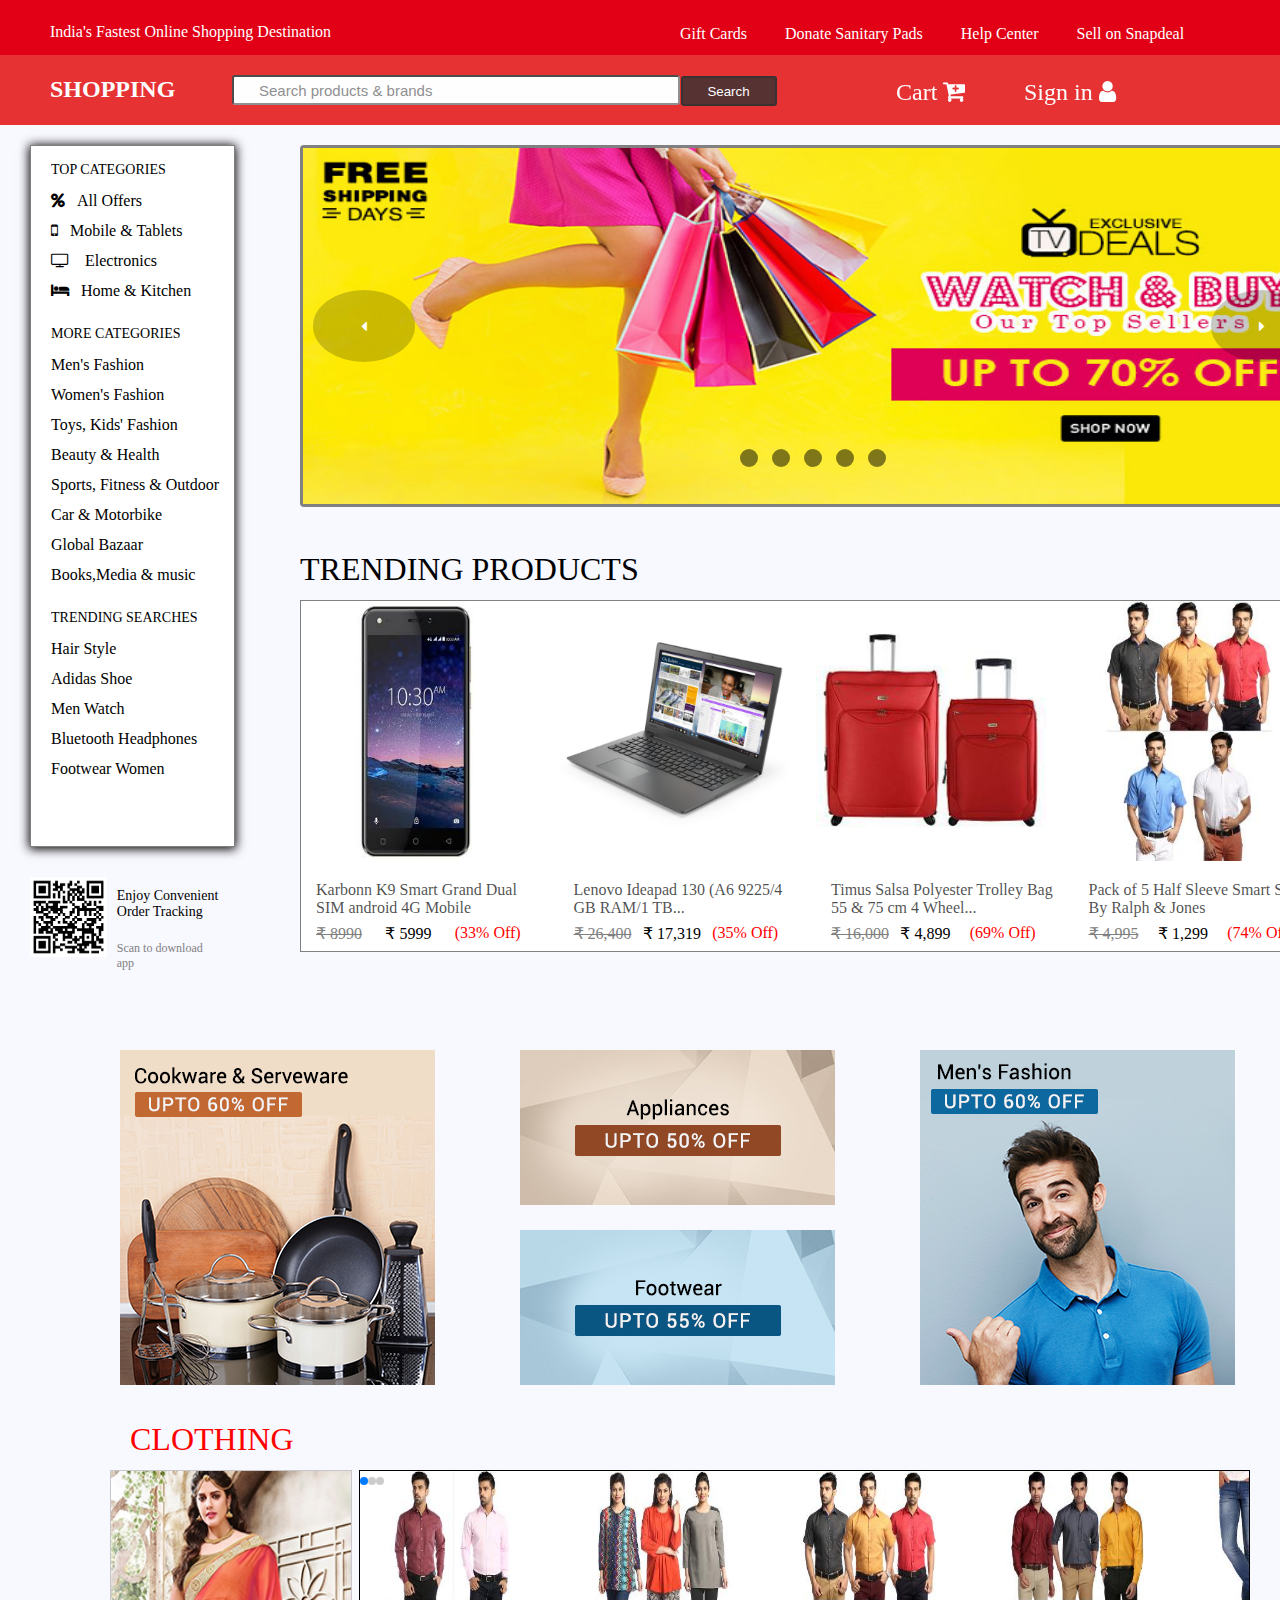
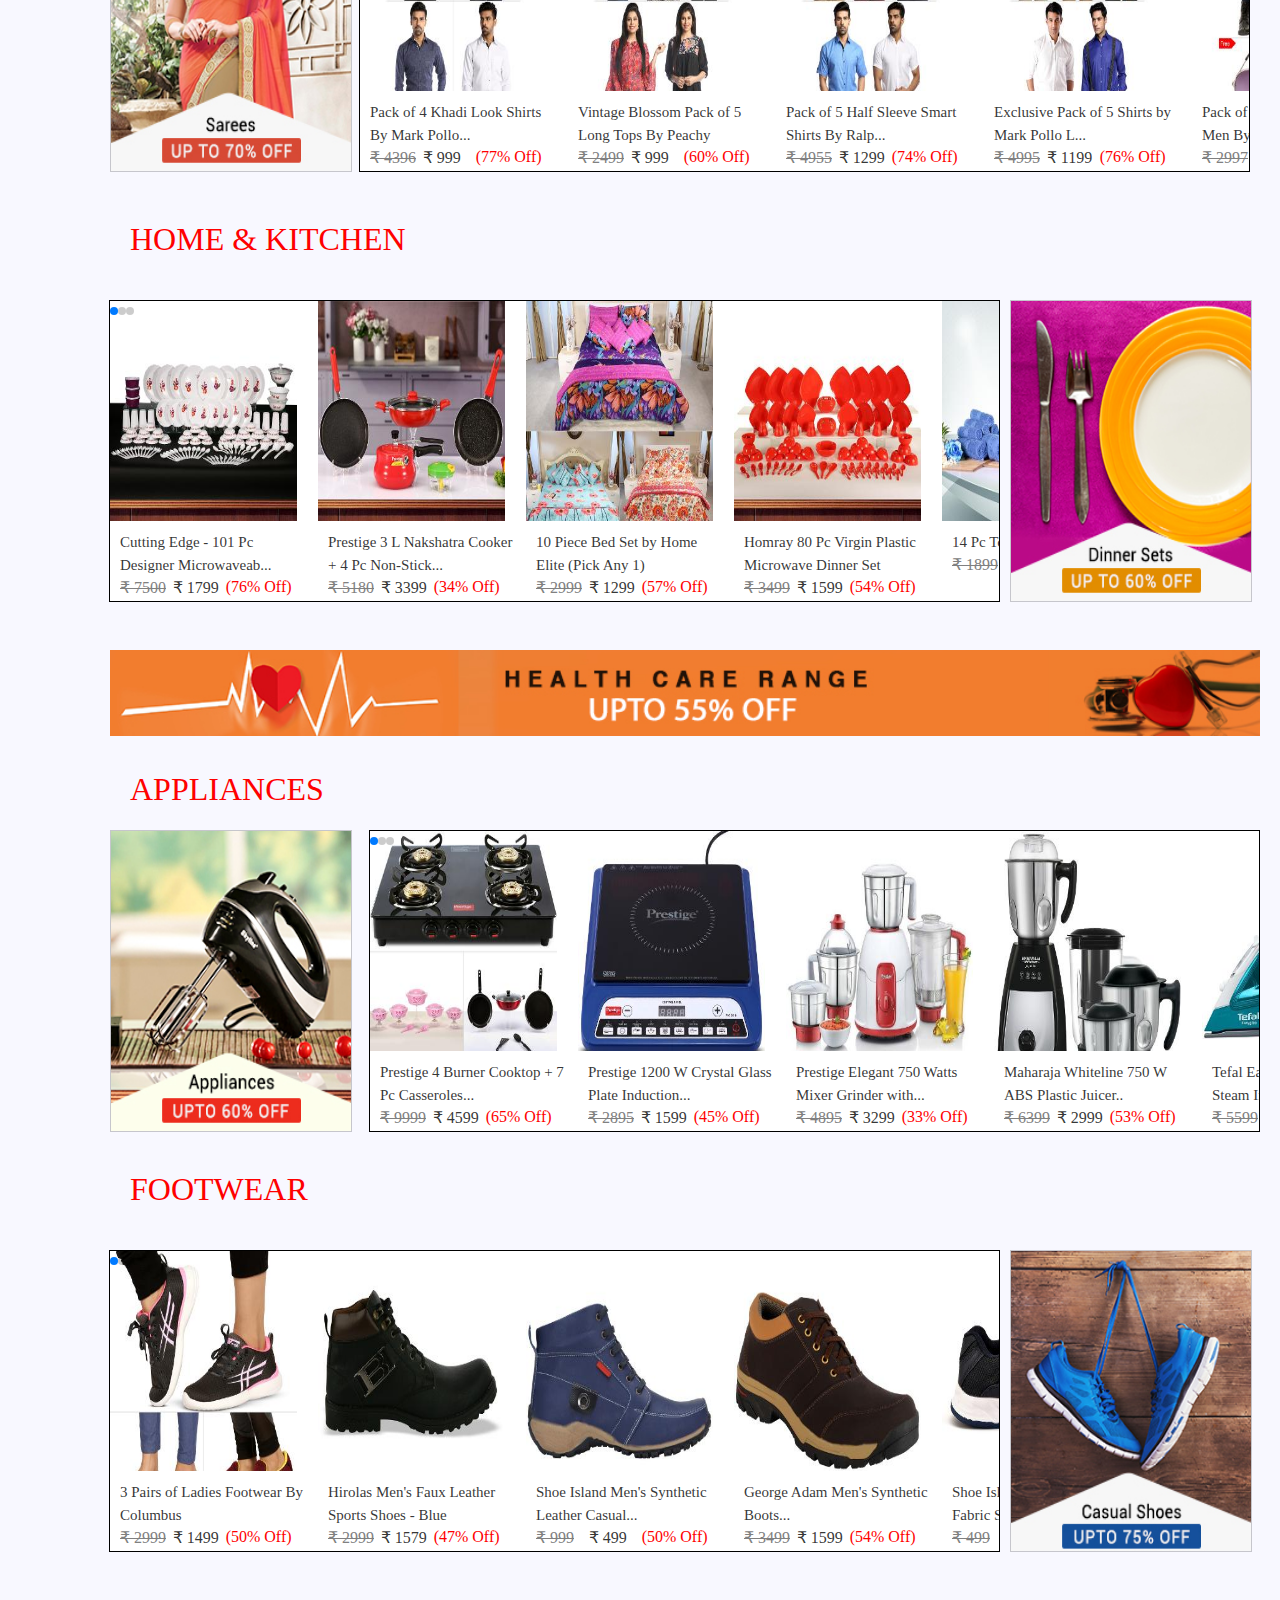
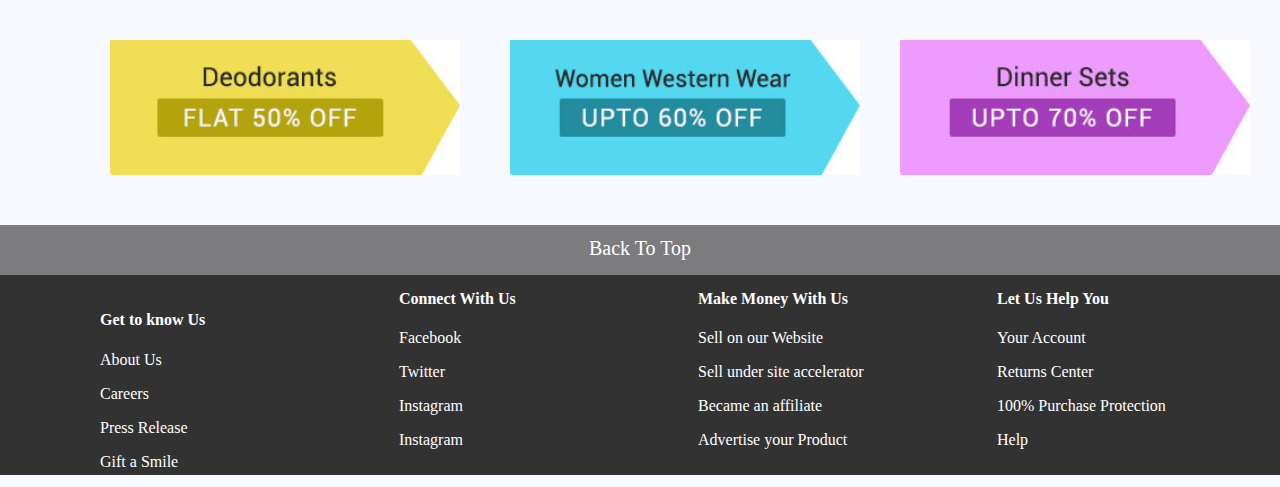
<file: Shopping website/index.html>
<!DOCTYPE html>
<html lang="">
<head>
     <meta charset="utf-8">
     <meta name="viewport" content="width=device-width, initial-scale=1.0">
     <meta name="viewport" content="width=device-width, initial-scale=1, minimum-scale=1, maximum-scale=1">
     <title>SHOPPING</title>
     <link rel=icon href="image/shopping-1.jpeg">
     <link rel="stylesheet" href="swiper.min.css.css">
     <link rel="stylesheet" href="CSS/style.css">
     <link href="https://stackpath.bootstrapcdn.com/font-awesome/4.7.0/css/font-awesome.min.css" rel="stylesheet" integrity="sha384-wvfXpqpZZVQGK6TAh5PVlGOfQNHSoD2xbE+QkPxCAFlNEevoEH3Sl0sibVcOQVnN" crossorigin="anonymous">
     <script>
          onload = start;
          function start(){
               var i = 1;
               function move(){
                    i = (i % 5) + 1;
                    document.getElementById('id' + i).checked = true;
               }
               setInterval(move, 3000); 
          }
     
     </script>
</head>

<body>
     <div id="nav-1">
         <div id="section-1">
               <p>India's Fastest Online Shopping Destination</p>
         </div>
         <div id="section-2">
               <ul>
                    <li><a href="">Gift Cards</a></li>
                    <li><a href="">Donate Sanitary Pads</a></li>
                    <li><a href="">Help Center</a></li>
                    <li><a href="">Sell on Snapdeal</a></li>
               </ul> 
          </div> 
     </div>
     <div id="nav-2">
         <div id="section-3">
<!--               <img src="image/shopping-2.svg" style="padding-left: 50px; padding-top: 18px;">-->
                  <h2 style="padding-left: 50px; padding-top: 1px;color: white;">SHOPPING</h2>
         </div>
         <div id="section-4">
<!--              <button>|||</button>-->
         </div>
         <div id="section-5">
              <form>
                   <input type="search" id="search-1" placeholder="Search products & brands">
                   <input type="button" value="Search" id="search-2">
              </form>
         </div>
         <div id="section-6">
              <p>Sign in <i class="fa fa-user" aria-hidden="true"></i></p>
         </div>
         <div id="section-7">
              <p>Cart <i class="fa fa-cart-plus" aria-hidden="true"></i></p>
         </div>
     </div>
   <div id="section-10">
     <div id="box-1">
        <div class="mainmenu">
          <ul class="ul2">
             <p style="font-size: 14px; padding-left: 0px;">TOP CATEGORIES</p>
               <li class="li2"><a  class="a2" href=""><i class="fa fa-percent" aria-hidden="true"></i>All Offers</a>
                  <div class="submenu1">
                      <div class="section-8">
                         <ul>
                             <p class="para1">AUTUMN/WINTER SPECIAL</p>
                              <li><a href="">Air Purifiers</a></li>
                              <li><a href="">Air Conditioners</a></li> 
                              <hr>
                              <p class="para1">FESTIVE DECOR LIGHTING</p>
                              <li><a href="">Decorative Lighting</a></li>
                              <li><a href="">Diyas</a></li>
                              <hr>
                              <p class="para1">SEASONAL CARE</p>
                              <li><a href="">Face Wash & Cleaners</a></li>
                              <li><a href="">Deodorants</a></li>
                         </ul>
                      </div>
                         <div class="section-9">
                         <ul>
                             <p class="para1">MEN'S FASHION</p>
                              <li><a href="">Full Sleeve Tees</a></li>
                              <li><a href="">Shirts</a></li>
                              <li><a href="">Kurta Pyjama Sets</a></li> 
                              <hr>
                              <p class="para1">WOMEN'S FASHION</p>
                              <li><a href="">Dresses</a></li>
                              <li><a href="">Silk Sarees</a></li>
                              <hr>
                         </ul>
                       </div>
                    </div> 
                 </li>
              <li class="li2"><a  class="a2" href=""><i class="fa fa-mobile" aria-hidden="true"></i>Mobile & Tablets</a>
                   <div class="submenu1 submenu2">
                      <div class="section-8">
                         <ul>
                             <p class="para1">MOBILE PHONES</p>
                              <li><a href="">Smart Phones</a></li>
                              <li><a href="">Feature Phones</a></li>
                              <hr>
                              <p class="para1">TOP BRANDS</p>
                              <li><a href="">Panasonic</a></li>
                              <li><a href="">Micromax</a></li>
                              <li><a href="">Samsung</a></li>
                         </ul>
                       </div>
                         <div class="section-9">
                          <ul>
                            <p class="para1">POWER BANKS</p>
                              <li><a href="">Intex</a></li>
                              <li><a href="">Syska</a></li>
                              <hr>
                              <p class="para1">TABLET</p>
                              <li><a href="">Samsung</a></li>
                              <li><a href="">Micromax</a></li>
                              <li><a href="">iBall</a></li>
                         </ul>
                    </div>
                  </div>
              </li>
              <li class="li2"><a  class="a2" href=""><i class="fa fa-television" aria-hidden="true"></i> Electronics</a>
                   <div class="submenu1 submenu2 submenu3">
                      <div class="section-8">
                         <ul>
                             <p class="para1">TELEVISION</p>
                              <li><a href="">Top Selling TVs</a></li>
                              <li><a href="">Full HD TVs</a></li>
                              <li><a href="">Ultra HD TVs</a></li>
                              <hr>
                              <p class="para1">SPEAKERS</p>
                              <li><a href="">Bluetooth speaker</a></li>
                              <li><a href="">2.1 & 2.0 Speaker</a></li>
                         </ul>
                       </div>
                         <div class="section-9">
                          <ul>
                            <p class="para1">WINTER APPLIANCES</p>
                              <li><a href="">Geysers</a></li>
                              <li><a href="">Room Heaters</a></li>
                             
                              <hr>
                              <p class="para1">SUMMER APPLIANCES</p>
                              <li><a href="">Fans</a></li>
                              <li><a href="">Air Conditioners</a></li>
                         </ul>
                    </div>
                   </div>
              </li>
<!--              <li class="li2"><a  class="a2" href=""><i class="fa fa-desktop" aria-hidden="true"></i>Computers & Gaming</a></li>-->
              <li class="li2"><a  class="a2" href=""><i class="fa fa-bed" aria-hidden="true"></i>Home & Kitchen</a>
                   <div class="submenu1 submenu2 submenu3 submenu4">
                      <div class="section-8">
                         <ul>
                             <p class="para1">KITCHEN APPLIANCES</p>
                              <li><a href="">Juicer Mixer Grinder</a></li>
                              <li><a href="">Induction Cooktops</a></li>
                              <hr>
                              <p class="para1">KITCHENWARE</p>
                              <li><a href="">Kitchen Tools</a></li>
                              <li><a href="">Pressure Cookers</a></li>
                              <hr>
                              <p class="para1">FURNITURE</p>
                              <li><a href="">Living Room</a></li>
                              <li><a href="">Bed Room</a></li>
                         </ul>
                        </div>
                   </div>
              </li>
              <p style="font-size: 14px; padding-left: 0px;">MORE CATEGORIES</p>
              <li class="li3"><a class="a2" href="">Men's Fashion</a></li>
              <li class="li3"><a class="a2" href="">Women's Fashion</a></li>
              <li class="li3"><a class="a2" href="">Toys, Kids' Fashion</a></li>
              <li class="li3"><a class="a2" href="">Beauty & Health</a></li>
              <li class="li3"><a class="a2" href="">Sports, Fitness & Outdoor</a></li>
              <li class="li3"><a class="a2" href="">Car & Motorbike</a></li>
              <li class="li3"><a class="a2" href="">Global Bazaar</a></li>
              <li class="li3"><a class="a2" href="">Books,Media & music</a></li>
              <p style="font-size: 14px; padding-left: 0px;">TRENDING SEARCHES</p>
              <li class="li3"><a class="a2" href="">Hair Style</a></li>
              <li class="li3"><a class="a2" href="">Adidas Shoe</a></li>
              <li class="li3"><a class="a2" href="">Men Watch</a></li>
              <li class="li3"><a class="a2" href="">Bluetooth Headphones</a></li>
              <li class="li3"><a class="a2" href="">Footwear Women</a></li>
         </ul>
       </div>
     </div>
    </div>
     
     
    <div id="section-11">
     <div class="container">
         <input type="radio" id="id1" name="images" checked>
         <input type="radio" id="id2" name="images">
         <input type="radio" id="id3" name="images">
         <input type="radio" id="id4" name="images">
         <input type="radio" id="id5" name="images">
         
          <div class="img_slider" id="one">
               <img src="image/shopping-16.SliderImage1_1568200589370" alt="">
               <label for="id5" class="prev">
                    <i class="fa fa-caret-left" aria-hidden="true"></i>
               </label>
               <label for="id2" class="next">
                    <i class="fa fa-caret-right" aria-hidden="true"></i>
               </label>
          </div>
          
          <div class="img_slider" id="two">
               <img src="image/shopping-14.webp" alt="">
               <label for="id1" class="prev">
                    <i class="fa fa-caret-left" aria-hidden="true"></i>
               </label>
               <label for="id3" class="next">
                    <i class="fa fa-caret-right" aria-hidden="true"></i>
               </label>
          </div>
          
          <div class="img_slider" id="three">
               <img src="image/shopping-11.jpg" alt="">
               <label for="id2" class="prev">
                    <i class="fa fa-caret-left" aria-hidden="true"></i>
               </label>
               <label for="id4" class="next">
                    <i class="fa fa-caret-right" aria-hidden="true"></i>
               </label>
          </div>
          
          <div class="img_slider" id="four">
               <img src="image/shopping-12.jpg" alt="">
               <label for="id3" class="prev">
                    <i class="fa fa-caret-left" aria-hidden="true"></i>
               </label>
               <label for="id5" class="next">
                    <i class="fa fa-caret-right" aria-hidden="true"></i>
               </label>
          </div>
          
          <div class="img_slider" id="five">
               <img src="image/shopping-9.jpg" alt="">
               <label for="id4" class="prev">
                    <i class="fa fa-caret-left" aria-hidden="true"></i>
               </label>
               <label for="id1" class="next">
                    <i class="fa fa-caret-right" aria-hidden="true"></i>
               </label>
          </div>
          <div class="nav-slider">
               <label for="id1" class="dots" id="dot-1"></label>
               <label for="id2" class="dots" id="dot-2"></label>
               <label for="id3" class="dots" id="dot-3"></label>
               <label for="id4" class="dots" id="dot-4"></label>
               <label for="id5" class="dots" id="dot-5"></label>
          </div>
     </div>
    </div>
    
    <div id="section-12">
<!--         <img src="image/advertisement-3.jpg"; width="330px"; height="375px";>-->
    </div>
    <h1 id="heading-1">TRENDING PRODUCTS</h1>
    <div class="box-2">
        <div class="section-13">
             <a title="Karbonn K9 Smart Grand Dual SIM android 4G Mobile" href="" class="a1"><img src="image/shopping-1.1.jpg";><p>Karbonn K9 Smart Grand Dual SIM android 4G Mobile</p></a>
             <div class="section-14"><p>&#8377; 8990</p></div>
             <div class="section-15"><p>&#8377; 5999</p></div>
             <div class="section-16"><p>(33% Off)</p></div>
        </div>
        <div class="section-13">
             <a title="Lenovo Ideapad 130 (A6 9225/4 GB RAM/1 TB HDD/39.624 cm (15.6 inch)HD /DOS/No ODD)" href="" class="a1"><img src="image/shopping-1.2.png";><p>Lenovo Ideapad 130 (A6 9225/4 GB RAM/1 TB...</p></a>
             <div class="section-14"><p>&#8377; 26,400</p></div>
             <div class="section-15"><p>&#8377; 17,319</p></div>
             <div class="section-16"><p>(35% Off)</p></div>
        </div>
        <div class="section-13">
             <a title="Timus Salsa Polyester Trolley Bag 55 & 75 cm 4 Wheel Check-in Luggage Travel Suitcase Set of 2 (Red)" href="" class="a1"><img src="image/shopping-1.jpeg";><p title="">Timus Salsa Polyester Trolley Bag 55 & 75 cm 4 Wheel...</p></a>
             <div class="section-14"><p>&#8377; 16,000</p></div>
             <div class="section-15"><p>&#8377; 4,899</p></div>
             <div class="section-16"><p>(69% Off)</p></div>
        </div>
        <div class="section-13">
             <a title="Pack of 5 Half Sleeve Smart Shirts By Ralph & Jones" href="" class="a1"><img src="image/clothng-3.jpg";><p>Pack of 5 Half Sleeve Smart Shirts By Ralph & Jones</p></a>
             <div class="section-14"><p>&#8377; 4,995</p></div>
             <div class="section-15"><p>&#8377; 1,299</p></div>
             <div class="section-16"><p>(74% Off)</p></div>
        </div>
    </div>
    <div id="below-box-1">
       <div id="section-14">
              <img src="image/QR%20code.png">
       </div>
        <div id="section-15">
              <p>Enjoy Convenient Order Tracking</p>
              <p id="para2">Scan to download app</p>
        </div>
    </div>
    <a href=""><div id="advertisement-5" ><img src="image/advertisement-5.jpg"></div></a>
    <a href=""><div id="advertisement-6" ><img src="image/advertisement-6.jpg"></div></a>
    <a href=""><div id="advertisement-7" ><img src="image/advertisement-7.jpg"></div></a>
    <a href=""><div id="advertisement-8" ><img src="image/advertisement-8.jpg"></div></a>
    
<h1 id="heading-2">CLOTHING</h1>
<a href=""><img class="cloth-1" src="image/clothing-main.jpg"></a>

<div class="swiper-img">
    <div class="swiper-container">
         <div class="swiper-wrapper">
              <div class="swiper-slide">
                   <a title="Pack of 4 Khadi Look Shirts By Mark Pollo London" href="clothing-1.html" class="a3">
                   <div class="imgBx">
                        <img src="image/clothing-1.jpg">
                   </div>
                  <div class="details"><p>Pack of 4 Khadi Look Shirts By Mark Pollo...</p></div>
                  <div class="section-17"><p>&#8377; 4396</p></div>
                  <div class="section-18"><p>&#8377; 999</p></div>
                  <div class="section-19"><p>(77% Off)</p></div>
                   </a>
              </div>
              
              <div class="swiper-slide">
                   <a title="Vintage Blossom Pack of 5 Long Tops By Peachy" href="" class="a3">
                    <div class="imgBx">
                        <img src="image/clothing-2.jpg">
                    </div>
                    <div class="details"><p>Vintage Blossom Pack of 5 Long Tops By Peachy</p></div>
                    <div class="section-17"><p>&#8377; 2499</p></div>
                    <div class="section-18"><p>&#8377; 999</p></div>
                    <div class="section-19"><p>(60% Off)</p></div>
                   </a>
              </div>
              <div class="swiper-slide">
                        <a title="Pack of 5 Half Sleeve Smart Shirts By Ralph & Jones" href="" class="a3">
                         <div class="imgBx">
                              <img src="image/clothng-3.jpg">
                         </div>
                         <div class="details"><p>Pack of 5 Half Sleeve Smart Shirts By Ralp...</p></div>
                         <div class="section-17"><p>&#8377; 4955</p></div>
                         <div class="section-18"><p>&#8377; 1299</p></div>
                         <div class="section-19"><p>(74% Off)</p></div>
                         </a>
              </div>
              <div class="swiper-slide">
                   <a title="Exclusive Pack of 5 Shirts by Mark Pollo London" href="" class="a3">
                    <div class="imgBx">
                        <img src="image/clothing-4.jpg">
                    </div>
                    <div class="details"><p>Exclusive Pack of 5 Shirts by Mark Pollo L...</p></div>
                    <div class="section-17"><p>&#8377; 4995</p></div>
                    <div class="section-18"><p>&#8377; 1199</p></div>
                    <div class="section-19"><p>(76% Off)</p></div>
                   </a>
              </div>
              <div class="swiper-slide">
                   <a title="Pack of 3 Stylish Jeans For Men By 3 Concepts + Sunglasses FREE" href="" class="a3">
                    <div class="imgBx">
                        <img src="image/clothing-5.jpg">
                    </div>
                    <div class="details"><p>Pack of 3 Stylish Jeans For Men By 3 Conce...</p></div>
                    <div class="section-17"><p>&#8377; 2997</p></div>
                    <div class="section-18"><p>&#8377; 1499</p></div>
                    <div class="section-19"><p>(50% Off)</p></div>
                   </a>
              </div>
              <div class="swiper-slide">
                   <a title="Pack of 4 Shirts+ Trouser Length & Belt FREE - Mark Pollo London" href="" class="a3">
                    <div class="imgBx">
                        <img src="image/clothing-6.jpg">
                    </div>
                    <div class="details"><p>Pack of 4 Shirts+ Trouser Length & Belt FR...</p></div>
                    <div class="section-17"><p>&#8377; 3996</p></div>
                    <div class="section-18"><p>&#8377; 1099</p></div>
                    <div class="section-19"><p>(72% Off)</p></div>
                   </a>
              </div>
              <div class="swiper-pagination"></div>
         </div>
     </div>
</div>
     <script src="swiper.min.js.js"></script>
     <script src="JS/script.js"></script>
     
     
<h1 id="heading-3">HOME & KITCHEN</h1>
<a href=""><img class="kitchen-1" src="image/kitchen-main.jpg"></a>

<div class="swiper-img-2">
    <div class="swiper-container">
         <div class="swiper-wrapper">
              <div class="swiper-slide">
                   <a title="Cutting Edge - 101 Pc Designer Microwaveable Dinner Set" href="" class="a3">
                   <div class="imgBx">
                        <img src="image/kitchen-1.jpg">
                   </div>
                  <div class="details"><p>Cutting Edge - 101 Pc Designer Microwaveab...</p></div>
                  <div class="section-17"><p>&#8377; 7500</p></div>
                  <div class="section-18"><p>&#8377; 1799</p></div>
                  <div class="section-19"><p>(76% Off)</p></div>
                   </a>
              </div>
              
              <div class="swiper-slide">
                   <a title="Prestige 3 L Nakshatra Cooker + 4 Pc Non-Stick Cookware Set + Mini Cutter" href="" class="a3">
                    <div class="imgBx">
                        <img src="image/kitchen-2.jpg">
                    </div>
                    <div class="details"><p>Prestige 3 L Nakshatra Cooker + 4 Pc Non-Stick...</p></div>
                    <div class="section-17"><p>&#8377; 5180</p></div>
                    <div class="section-18"><p>&#8377; 3399</p></div>
                    <div class="section-19"><p>(34% Off)</p></div>
                   </a>
              </div>
              <div class="swiper-slide">
                        <a title="10 Piece Bed Set by Home Elite (Pick Any 1)" href="" class="a3">
                         <div class="imgBx">
                              <img src="image/kitchen-4.jpg">
                         </div>
                         <div class="details"><p>10 Piece Bed Set by Home Elite (Pick Any 1)</p></div>
                         <div class="section-17"><p>&#8377; 2999</p></div>
                         <div class="section-18"><p>&#8377; 1299</p></div>
                         <div class="section-19"><p>(57% Off)</p></div>
                         </a>
              </div>
              <div class="swiper-slide">
                   <a title="Homray 80 Pc Virgin Plastic Microwave Dinner Set" href="" class="a3">
                    <div class="imgBx">
                        <img src="image/kitchen-5.jpg">
                    </div>
                    <div class="details"><p>Homray 80 Pc Virgin Plastic Microwave Dinner Set</p></div>
                    <div class="section-17"><p>&#8377; 3499</p></div>
                    <div class="section-18"><p>&#8377; 1599</p></div>
                    <div class="section-19"><p>(54% Off)</p></div>
                   </a>
              </div>
              <div class="swiper-slide">
                   <a title="14 Pc Towel Set By Trident" href="" class="a3">
                    <div class="imgBx">
                        <img src="image/kitchin-6.jpg">
                    </div>
                    <div class="details"><p>14 Pc Towel Set By Trident</p></div>
                    <div class="section-17"><p>&#8377; 1899</p></div>
                    <div class="section-18"><p>&#8377; 799</p></div>
                    <div class="section-19"><p>(58% Off)</p></div>
                   </a>
              </div>
              <div class="swiper-slide">
                   <a title="Vo. Temm Miracle Power Cleaner - 600 ml" href="" class="a3">
                    <div class="imgBx">
                        <img src="image/kitchen-3.jpg">
                    </div>
                    <div class="details"><p>Vo. Temm Miracle Power Cleaner - 600 ml</p></div>
                    <div class="section-17"><p>&#8377; 400</p></div>
                    <div class="section-18"><p>&#8377; 377</p></div>
                    <div class="section-19"><p>(6% Off)</p></div>
                   </a>
              </div>
              <div class="swiper-pagination"></div>
         </div>
     </div>
</div>
     <script src="swiper.min.js.js"></script>
     <script src="JS/script.js"></script>
     
     
<a href=""><img id="HealthCareImg" src="image/Health%20Care%20main.jpg"></a>
     
     
<h1 id="heading-4">APPLIANCES</h1>
<a href=""><img class="Appliance-1" src="image/Appliance%20main.jpg"></a>

<div class="swiper-img-3">
    <div class="swiper-container">
         <div class="swiper-wrapper">
              <div class="swiper-slide">
                   <a title="Prestige 4 Burner Cooktop + 7 Pc Casseroles Set + 6 Pc Cookware" href="" class="a3">
                   <div class="imgBx">
                        <img src="image/Appliance-1.jpg">
                   </div>
                  <div class="details"><p>Prestige 4 Burner Cooktop + 7 Pc Casseroles...</p></div>
                  <div class="section-17"><p>&#8377; 9999</p></div>
                  <div class="section-18"><p>&#8377; 4599</p></div>
                  <div class="section-19"><p>(65% Off)</p></div>
                   </a>
              </div>
              
              <div class="swiper-slide">
                   <a title="Prestige 1200 W Crystal Glass Plate Induction Cooktop - PIC 20.0" href="" class="a3">
                    <div class="imgBx">
                        <img src="image/Appliance-2.jpg">
                    </div>
                    <div class="details"><p>Prestige 1200 W Crystal Glass Plate Induction...</p></div>
                    <div class="section-17"><p>&#8377; 2895</p></div>
                    <div class="section-18"><p>&#8377; 1599</p></div>
                    <div class="section-19"><p>(45% Off)</p></div>
                   </a>
              </div>
              <div class="swiper-slide">
                        <a title="Prestige Elegant 750 Watts Mixer Grinder with 4 Jars" href="" class="a3">
                         <div class="imgBx">
                              <img src="image/Appliances-3.jpg">
                         </div>
                         <div class="details"><p>Prestige Elegant 750 Watts Mixer Grinder with...</p></div>
                         <div class="section-17"><p>&#8377; 4895</p></div>
                         <div class="section-18"><p>&#8377; 3299</p></div>
                         <div class="section-19"><p>(33% Off)</p></div>
                         </a>
              </div>
              <div class="swiper-slide">
                   <a title="Maharaja Whiteline 750 W ABS Plastic Juicer Mixer Grinder - Joy Elite" href="" class="a3">
                    <div class="imgBx">
                        <img src="image/Appliance-4.jpg">
                    </div>
                    <div class="details"><p>Maharaja Whiteline 750 W ABS Plastic Juicer..</p></div>
                    <div class="section-17"><p>&#8377; 6399</p></div>
                    <div class="section-18"><p>&#8377; 2999</p></div>
                    <div class="section-19"><p>(53% Off)</p></div>
                   </a>
              </div>
              <div class="swiper-slide">
                   <a title="Tefal Easygliss 2200 Watts Steam Iron - Green" href="" class="a3">
                    <div class="imgBx">
                        <img src="image/Appliance-5.jpg">
                    </div>
                    <div class="details"><p>Tefal Easygliss 2200 Watts Steam Iron - Green</p></div>
                    <div class="section-17"><p>&#8377; 5599</p></div>
                    <div class="section-18"><p>&#8377; 2799</p></div>
                    <div class="section-19"><p>(50% Off)</p></div>
                   </a>
              </div>
              <div class="swiper-slide">
                   <a title="Maharaja Whiteline Smart Chef 600 W Food Processor - FP-100" href="" class="a3">
                    <div class="imgBx">
                        <img src="image/Appliance-6.jpg">
                    </div>
                    <div class="details"><p>Maharaja Whiteline Smart Chef 600...</p></div>
                    <div class="section-17"><p>&#8377; 9099</p></div>
                    <div class="section-18"><p>&#8377; 5199</p></div>
                    <div class="section-19"><p>(43% Off)</p></div>
                   </a>
              </div>
              <div class="swiper-pagination"></div>
         </div>
     </div>
</div>
     <script src="swiper.min.js.js"></script>
     <script src="JS/script.js"></script>
     
<h1 id="heading-5">FOOTWEAR</h1>
<a href=""><img class="footwear-1" src="image/Footwear%20main.jpg"></a>

<div class="swiper-img-4">
    <div class="swiper-container">
         <div class="swiper-wrapper">
              <div class="swiper-slide">
                   <a title="3 Pairs of Ladies Footwear By Columbus" href="" class="a3">
                   <div class="imgBx">
                        <img src="image/Footwear-1.jpg">
                   </div>
                  <div class="details"><p>3 Pairs of Ladies Footwear By Columbus</p></div>
                  <div class="section-17"><p>&#8377; 2999</p></div>
                  <div class="section-18"><p>&#8377; 1499</p></div>
                  <div class="section-19"><p>(50% Off)</p></div>
                   </a>
              </div>
              
              <div class="swiper-slide">
                   <a title="Prestige 3 L Nakshatra Cooker + 4 Pc Non-Stick" href="" class="a3">
                    <div class="imgBx">
                        <img src="image/Footwear-3.jpg">
                    </div>
                    <div class="details"><p>Hirolas Men's Faux Leather Sports Shoes - Blue</p></div>
                    <div class="section-17"><p>&#8377; 2999</p></div>
                    <div class="section-18"><p>&#8377; 1579</p></div>
                    <div class="section-19"><p>(47% Off)</p></div>
                   </a>
              </div>
              <div class="swiper-slide">
                        <a title="Shoe Island Men's Synthetic Leather Casual Shoes - Blue" href="" class="a3">
                         <div class="imgBx">
                              <img src="image/Footwear-4.jpg">
                         </div>
                         <div class="details"><p>Shoe Island Men's Synthetic Leather Casual...</p></div>
                         <div class="section-17"><p>&#8377; 999</p></div>
                         <div class="section-18"><p>&#8377; 499</p></div>
                         <div class="section-19"><p>(50% Off)</p></div>
                         </a>
              </div>
              <div class="swiper-slide">
                   <a title="George Adam Men's Synthetic Boots - Brown" href="" class="a3">
                    <div class="imgBx">
                        <img src="image/Footwear-5.jpg">
                    </div>
                    <div class="details"><p>George Adam Men's Synthetic Boots...</p></div>
                    <div class="section-17"><p>&#8377; 3499</p></div>
                    <div class="section-18"><p>&#8377; 1599</p></div>
                    <div class="section-19"><p>(54% Off)</p></div>
                   </a>
              </div>
              <div class="swiper-slide">
                   <a title="Shoe Island Men's Mesh & Fabric Sports Shoes - Navy" href="" class="a3">
                    <div class="imgBx">
                        <img src="image/Footwear-6.jpg">
                    </div>
                    <div class="details"><p>Shoe Island Men's Mesh & Fabric Sports...</p></div>
                    <div class="section-17"><p>&#8377; 499</p></div>
                    <div class="section-18"><p>&#8377; 399</p></div>
                    <div class="section-19"><p>(20% Off)</p></div>
                   </a>
              </div>
              <div class="swiper-slide">
                   <a title="Sonu Sood - Celebrity Special Men’s Footwear Range By Columbus" href="" class="a3">
                    <div class="imgBx">
                        <img src="image/Footwear-2.jpg">
                    </div>
                    <div class="details"><p>Sonu Sood - Celebrity Special Men’s Footwear Range...</p></div>
                    <div class="section-17"><p>&#8377; 2094</p></div>
                    <div class="section-18"><p>&#8377; 1399</p></div>
                    <div class="section-19"><p>(33% Off)</p></div>
                   </a>
              </div>
              <div class="swiper-pagination"></div>
         </div>
     </div>
</div>
     <script src="swiper.min.js.js"></script>
     <script src="JS/script.js"></script>
     
     <a href=""><img id="deodorant" src="image/Deodorant-0.jpg"></a>
     <a href=""><img id="WesternWear" src="image/WesternWear-0.jpg"></a>
     <a href=""><img id="DinnerSet" src="image/DinnerSet-0.jpg"></a>
     <div id="footer-1"><a href="#nav-1"><p>Back To Top</p></a></div>
     <footer id="foot-1">
         
          <div id="footer-2">
               <h4>Get to know Us</h4>
               <a href="#"><p>About Us</p></a> 
               <a href="#"><p>Careers</p></a> 
               <a href="#"><p>Press Release</p></a> 
               <a href="#"><p>Gift a Smile</p></a> 
               <h4>Connect With Us</h4>
               <a href="#"><p>Facebook</p></a> 
               <a href="#"><p>Twitter</p></a> 
               <a href="#"><p>Instagram</p></a>
               <a href="#"><p>Instagram</p></a>
               <h4>Make Money With Us</h4>
               <a href="#"><p>Sell on our Website</p></a> 
               <a href="#"><p>Sell under site accelerator</p></a> 
               <a href="#"><p>Became an affiliate</p></a> 
               <a href="#"><p>Advertise your Product</p></a> 
               <h4>Let Us Help You</h4>
               <a href="#"><p>Your Account</p></a> 
               <a href="#"><p>Returns Center</p></a> 
               <a href="#"><p>100% Purchase Protection</p></a> 
               <a href="#"><p>Help</p></a> 
          </div>
     </footer>
     
</body>
</html>
</file>
<file: Shopping website/CSS/style.css>
body{
     padding: 0;
     margin: 0; 
     background-color:ghostwhite;
}
#nav-1{
     width: 100%;
     height: 55px;
     position: absolute;
     top: 0;
     background-color: rgb(225, 0, 22);
}
#nav-1 #section-1{
     width: 30%;
     float: left;
}
#nav-1 #section-2{
     width: 70%;
     float: right;
}
#nav-1 p{
     padding-left: 50px;
     padding-top: 15px;
     line-height: 1px;
     color: white;
}
#nav-1 ul{
     list-style-type: none;
     text-align-last: center;
     padding-left: 200px;
     line-height: 1px; 
}
#nav-1 ul li{
     display: inline-flex;
}
#nav-1 ul li a{
     padding: 15px;
     margin: 2px;
     color: white;
     text-decoration: none; 
}
#nav-2{
     width: 100%;
     height: 70px;
     background-color: rgb(225, 0, -11);
     opacity: .8;
     margin-top: 55px;
}
#nav-2 #section-3{
     width: 15%;
     float: left;
}
/*
#nav-2 #section-4{
     width: 10%;
     float: left;
     padding-top: 23px;
     padding-left: 20px;
}
*/
#nav-2 #section-5{
     width: 50%;
     float: left;
     padding-top: 20px;
     padding-left: 40px;
}
#nav-2 #section-5 #search-1{
     width: 70%;
     height: 30px;
     border-radius: 3px;
     background-image: url();
}
#nav-2 #section-5 #search-1:placeholder-shown{
     padding-left: 25px;
     font-size: 15px;
}
#nav-2 #section-5 #search-2{
     width: 15%;
     height: 30px;
     margin-left: -3.5px;
     background-color: rgba(0,0,0,.8);
     border: 2px solid rgba(0,0,0,.8);
     color: white;
     border-radius: 3px;
}
#nav-2 #section-6{
     width: 20%;
     float: right;
     font-size: 24px;
     color: white;
}
#nav-2 #section-7{
     width: 10%;
     float: right;
     font-size: 24px;
     color: white;
}
#section-10{
     width: 1350px;
     float: left;
}
#box-1{
     width: 15%;
     height: 700px;
     border: 1px solid gray;
     box-shadow: 0px 1px 10px 1px;
     margin-left: 30px;
     margin-top: 15px;
     background-color: white;
}
.ul2{
     list-style-type: none;
     padding-left: 20px;
}
.ul2 .li2{
     width: 100%;
     height: 30px;
}
.ul2 .li3{
     width: 100%;
     height: 30px;
}
.ul2 .li3 .a2{
     width: 100%;
     text-decoration: none;
     color: black;
}
.ul2 .li2 .a2{
     text-decoration: none;
     color: black;
}
.ul2 .li2:hover{
     background-color: beige;
     border: 1px solid black;
     border-left: 3px solid red;
     border-right: 1px solid white;
     margin-right: 5px;
     margin-left: -20px;
     padding-left: 20px;
     padding-top: 3px;
}
.fa{
     margin-right: 12px;
}
.section-8{
     width: 50%;
     float: left;
}
.section-9{
     width: 50%;
     float: right;
}
.para1{
     font-size: 12px;
}
.submenu1{
     display: none;   
     width: 40%;
}
.mainmenu ul li:hover .submenu1{
    display: block;
    background-color: beige;
    position: absolute;
    margin-top: -68px;
    margin-left: 180px;
    padding-right: 20px;
    height: 300px;
    z-index: 111;
   
}
.mainmenu ul li:hover .submenu1 ul{
    display: block;
    list-style: none;
}
.mainmenu ul li:hover .submenu1 ul li{
    width: 150px;
    padding: 1px;
/*    text-align: left;  */
}
.mainmenu ul li:hover .submenu1 ul li a{
     text-decoration: none;
     color: rgba(0,0,0,.65);
}
.mainmenu ul li:hover .submenu2{
    display: block;
    background-color: beige;
    position: absolute;
    margin-top: -98px;
    margin-left: 180px;
    padding-right: 25px;
     height: 250px;
}
.mainmenu ul li:hover .submenu3{
    display: block;
    background-color: beige;
    position: absolute;
    margin-top: -128px;
    margin-left: 180px;
    padding-right: 25px;
}
.submenu4{
     width: 25%;
}
.mainmenu ul li:hover .submenu4{
    display: block;
    background-color: beige;
    position: absolute;
    margin-top: -158px;
    margin-left: 180px;
    padding-right: 25px;
      height: 300px;
}


#section-11{
     width: 50%;
     float: left;
     position: absolute;
     top: 125px;
     left: 300px;
}
#id1,#id2,#id3,#id4,#id5{
     display: none;
}
.container{
     position: relative;
     margin: 20px auto;
     width: 1020px;
     height: 100px;
     padding-bottom: 40%;
     background-color: black;
     border: 3px solid grey;
     border-radius: 4px;
}
.container .img_slider{
     position: absolute;
     width: 100%;
     height: 100%;
}
.container .img_slider img{
     width: inherit;
     height: inherit;
}
.prev,.next{
     width: 10%;
     height: 20%;
     position: absolute;
     top: 40%;
     background-color: rgba(0,0,0,.2);
     border-radius: 100%; 
     color: white;
     text-align: center;
     cursor: pointer;
     transition: .5s;
}
.next{
     right: 10px;;
}
.prev{
     left: 10px;;
}
label i{
     position: absolute;
     top: 50%;
     left: 50%;
     transform: translate(-50%,-50%);
}
.fa{
     font-size: 100px;;
}
.prev:hover,.next:hover{
     background-color: rgba(88, 88, 88, .8);
     color: white;
     transform: .3s;
}
.nav-slider{
     width: 100%;
     bottom: 12%;
     height: 12px;
     position: absolute;
     text-align: center;
     z-index: 99;
     cursor: default;
}
.nav-slider .dots{
     width: 18px;
     height: 18px;
     margin: 0 5px;
     position: relative;
     border-radius: 100%;
     display: inline-block;
     background: rgba(0,0,0,.5);
     transition: .5s;
}
.nav-slider .dots:hover{
     background: rgba(255,255,255,.9);
     transition: .25s;
     cursor: pointer;
}
.img_slider{
     z-index: -1;
}
#id1:checked~#one,
#id2:checked~#two,
#id3:checked~#three,
#id4:checked~#four,
#id5:checked~#five
{
     z-index: 9;
}
#id1:checked~.nav-slider dot-1,
#id2:checked~.nav-slider dot-2,
#id3:checked~.nav-slider dot-3,
#id4:checked~.nav-slider dot-4,
#id5:checked~.nav-slider dot-5
{
     z-index: 9;
}
#section-12{
     position: absolute;
     top: 145px;
     left: 1020px; 
/*     box-shadow: 1px 1px 10px 1px;*/
}
#heading-1{
     font-weight: 200;
     position: absolute;
     top: 530px;
     left: 300px;
}
.box-2{
     width: 1030px;
     height: 350px;
     position: absolute;
     top: 600px;
     left: 300px;
     margin-right: 2px;
     border: 1px solid grey;
     display: inline-flex;
}
.box-2 .section-13{
     width: 280px;
     height: 350px;
     background-color: white;
     
}
.box-2 .section-13:hover{
/*     margin-right: 2px;*/
     border: 1px solid grey;
/*     box-shadow: 0px 1px 5px 1px;*/
}
.box-2 .section-13 .a1 img{
     width: 230px;
     height: 260px;
}
.box-2 .section-13 .a1{
     width: 270px;
     text-decoration: none;
     color: rgba(0,0,0,.7);
}
.box-2 .section-13 .a1 p{
     padding-left: 15px;
     padding-right: 15px;    
}
.section-14{
     width: 25%;
     float: left;
     padding-left: 15px;
     margin-top: -25px;
}
.section-14 p{
     color: grey;
     text-decoration-line: line-through;
}
.section-15{
     width: 25%;
     float: left;
     padding-left: 5px;
     margin-top: -25px;
}
.section-16{
     width: 30%;
     float: left;
     padding-left: 5px;
     margin-top: -25px;
}
.section-16 p{
     color: red;
}
#below-box-1 #section-14{
     width: 40%;
     float: left;
     margin-top: 30px;
}
#below-box-1 #section-15{
     width: 53%;
     float: left;
     margin-top: 20px;
     font-size: 14px;
     margin-left: 10px;
     font-weight: 100;
     padding-top: 7px;
}
#below-box-1 img{
     width: 100%;
     height: 80px;
}
#below-box-1{
     width: 15%;
     margin-left: 30px;
     margin-top: 15px;
}
#below-box-1 #section-15 #para2{
     padding-top: 7px;
     font-size: 12px;
     color: grey;
}
#advertisement-5{
     position: absolute;
     top: 1050px;
     left: 120px;
}
#advertisement-6{
     position: absolute;
     top: 1050px;
     left: 520px;
}
#advertisement-7{
     position: absolute;
     top: 1230px;
     left: 520px;
}
#advertisement-8{
     position: absolute;
     top: 1050px;
     left: 920px;
}


#heading-2{
     position: absolute;
     top: 1400px;
     color: red;
     margin-left: 130px;
     font-weight: 200;
}
.cloth-1{
     position: absolute;
     top: 1470px;
     left: 110px;
     height: 300px;
     width: 240px;
     border: 1px solid rgb(0,0,0,.2)
}
.section-17{
     width: 23%;
     float: left;
     padding-left: 10px;
     margin-top: -25px;
}
.section-17 p{
     color: grey;
     text-decoration-line: line-through;
}
.section-18{
     width: 23%;
     float: left;
     padding-left: 5px;
     margin-top: -25px;
}
.section-19{
     width: 32%;
     float: left;
     padding-left: 5px;
     margin-top: -25px;
}
.section-19 p{
     color: red;
}
.swiper-img{
     position: absolute;
     top: 1400px;
}
.swiper-container{
     width: 70%;
     margin-top: 70px;
     margin-bottom: 50px;
     margin-right: 20px;
     border: 1px solid black;
     background: white;
}
.swiper-slide{
     background-position: center;
     background-size: cover;
     width: 208px;
     height: 300px;
     background: #fff;
     
}
.swiper-slide .a3{
     text-decoration: none;
     color: rgb(0,0,0,.8); 
}
.swiper-slide .imgBx{
     width: 100%;
     height: 220px;
     overflow: hidden;
}
.swiper-slide .imgBx img{
     width: 90%;
     height: 260px;
}
.swiper-slide .details{
/*     box-sizing: border-box;*/
     padding: 10px;
}
.swiper-slide .details p{
     margin: 0;
     padding: 0;
     font-size: 15px;
/*     color: rgb(0,0,0,.8);*/
     line-height: 23px;
}

#heading-3{
     position: absolute;
     top: 1800px;
     left: 130px;
     color: red;
     font-weight: 200;
}
.swiper-img-2{
     position: absolute;
     top: 1830px;
     margin-left: -250px;
}
.kitchen-1{
     position: absolute;
     top: 1900px;
     left: 1010px;
     height: 300px;
     width: 240px;
     border: 1px solid rgb(0,0,0,.2)
}
#HealthCareImg{
     position: absolute;
     top: 2250px;
     margin-left: -1240px;
     margin-bottom: 50px;
     width: 1150px;
}
#heading-4{
     position: absolute;
     top: 2350px;
     left: 130px;
     color: red;
     font-weight: 200;
}
.Appliance-1{
     position: absolute;
     top: 2430px;
     left: 110px;
     height: 300px;
     width: 240px;
     border: 1px solid rgb(0,0,0,.2)
}
.swiper-img-3{
     position: absolute;
     top: 2360px;
     margin-left: 10px;
}
#heading-5{
     position: absolute;
     top: 2750px;
     color: red;
     margin-left: 130px;
     font-weight: 200;
}
.footwear-1{
     position: absolute;
     top: 2850px;
     left: 1010px;
     height: 300px;
     width: 240px;
     border: 1px solid rgb(0,0,0,.2)
}
.swiper-img-4{
     position: absolute;
     top: 2780px;
     margin-left: -250px;
}
#deodorant{
     position: absolute;
     top: 3240px;
     left: 230px;
     margin-left: -120px;
     width: 350px;
}
#WesternWear{
     position: absolute;
/*     top: 100px;*/
     margin-left: 260px;
     margin-top: 3100px;
     left: 250px;
     width: 350px;
}
#DinnerSet{
     position: absolute;
/*     top: 3200px;*/
     margin-left: -450px;
     margin-top: 3100px;
     width: 350px;
}

#footer-1{
     height: 50px;
     background-color: rgba(0,0,0,.5);
     margin-top: 3300px;
}
#footer-1 a{
     color: white;
     text-decoration: none;
     text-align: center;
     margin-top: 25px;
     font-size: 20px;
}
#footer-1 a p{
     padding-top: 12px;
}
#footer-1:hover{
     background-color: rgba(0,0,0,.7);
}
#foot-1{
     height: 200px;
     background-color: rgba(0,0,0,.8);
}
#footer-2{
     padding-top: 15px;
     padding-left: 100px;
     color: white;
     column-count: 4;
}
#footer-2 a{
     color: white;
     text-decoration: none;
}

/****************Clothing****************/

#bg-1{
     background: rgba(0,0,0,.1);
}
#clothing-body-1{
     margin-top: -55px;
/*     margin-bottom: 50px;*/
}
#clothing{     
     width: 90%;
     height: 500px;
     margin: auto;
     margin-top: 50px;
     background-color: white;
     border: 1px solid black;
     box-shadow: 0 1px 9px 1px;
}
#cloth-div-1{
     margin-top: -55px;
}
#section-1-1{
     width: 20%;
     margin-left: 150px;
     float: left;
}
#cloth-11{
     margin-top: 40px;
     border: 1px solid rgb(0,0,0,.2);
}
#section-1-2{
     width: 40%;
     margin-left: 500px;
/*     float: right;*/
}
#cloth-para1{
     font-size: 32px;
}
#size-1:hover{
     background: black;
     color: white;
}
#clothing-body-2{
     width: 70%;
     border: 1px solid black;
     margin-top: 10px;
     height: 900px;
     background: white;
     margin-bottom: 50px;
     border-top: 5px solid red;
}
#cloth-para-2{
     font-size: 24px;
     padding-left: 30px;
     height: 30px;
     background: rgba(0,0,0,.1);
     margin-left: 20px;
     margin-right: 20px;
}
.cloth-para-3{
     font-size: 12px;
     margin-left: 20px;
     margin-right: 20px;
     font-family: sans-serif;
     border-bottom: 1px dotted grey;
}
#cloth-1-1-1{
     position: absolute;
     top: 700px;
     left: 950px;
     height: 400px;
}
#cloth-1-1-2{
     position: absolute;
     top: 1200px;
     left: 950px;
     height: 400px;
     width: 290px;
}
#cloth-1-1{
     margin-left: -100px;
     margin-top: 50px;
}
.footer-3{
     height: 50px;
     background-color: rgba(0,0,0,.5);
     position: absolute;
     top: 1700px;
     width: 100%;
}
.footer-3 a{
     color: white;
     text-decoration: none;
     text-align: center;
     margin-top: 10px;
     font-size: 20px;
     
}
.footer-3:hover{
     background-color: rgba(0,0,0,.7);
}
#foot-2{
     height: 200px;
     background-color: rgba(0,0,0,.8);
     width: 100%;
     position: absolute;
     top: 1750px;
}
.footer-4{
     padding-top: 15px;
     padding-left: 100px;
     color: white;
     column-count: 4;
}
.footer-4 a{
     color: white;
     text-decoration: none;
}
.footer-4 a:hover{
     text-decoration: underline;
}
</file>
